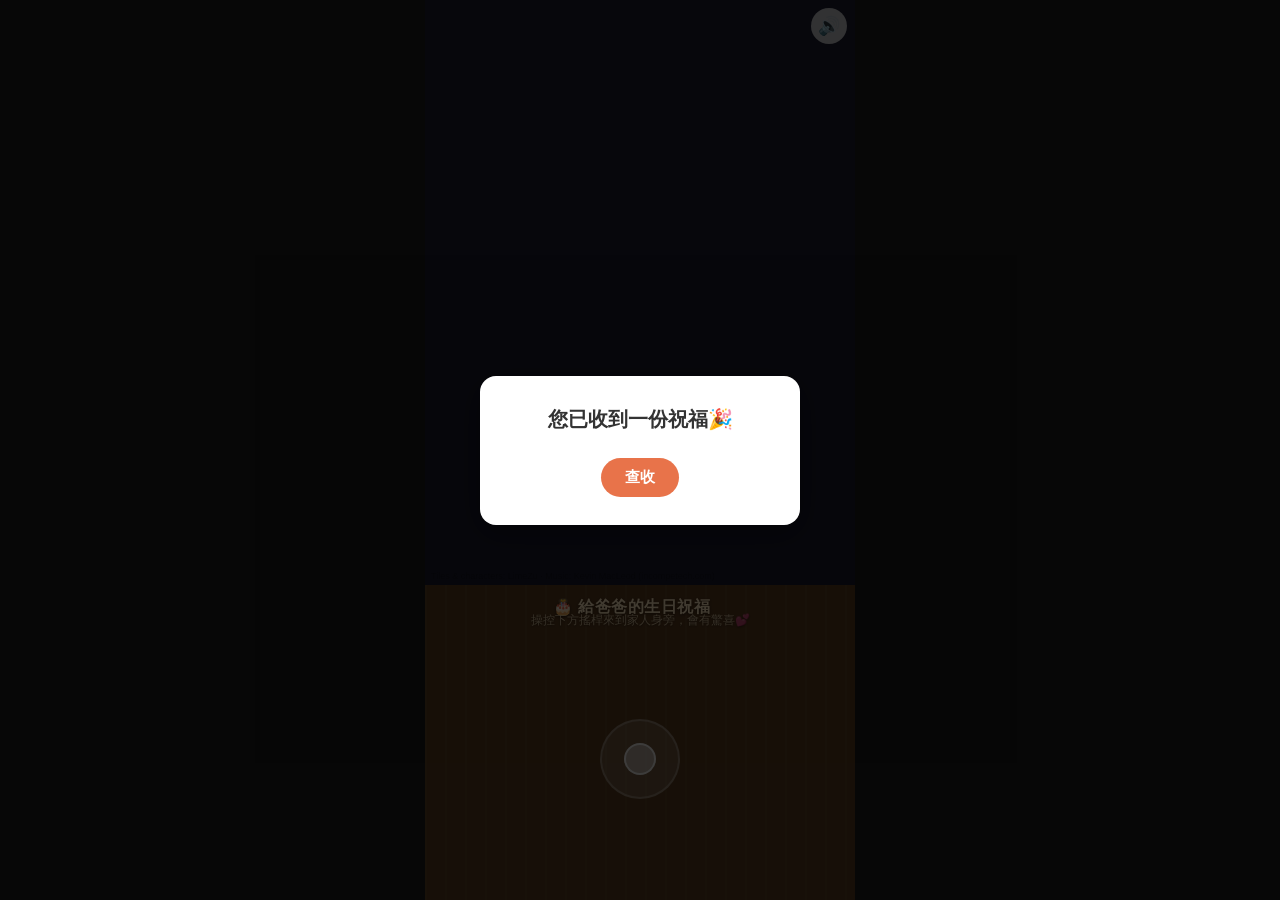
<file: index.html>
<!DOCTYPE html>
<html lang="zh-TW">
<head>
  <meta charset="UTF-8">
  <meta name="viewport" content="width=device-width, initial-scale=1.0, maximum-scale=1.0, user-scalable=no">
  <title>給爸爸的生日卡片</title>
  <link rel="stylesheet" href="style.css">
</head>
<body>

  <!-- Opening screen overlay -->
  <div id="opening-overlay" class="overlay">
    <div class="opening-card">
      <div class="opening-text">您已收到一份祝福🎉</div>
      <button id="btn-start" class="btn-primary">查收</button>
    </div>
  </div>

  <!-- Dialog window overlay -->
  <div id="dialog-overlay" class="overlay hidden">
    <div class="dialog-card">
      <div id="dialog-title" class="dialog-title"></div>
      <div id="dialog-body" class="dialog-body"></div>
      <div class="dialog-actions">
        <button id="btn-accept" class="btn-primary">接收</button>
      </div>
    </div>
  </div>

  <!-- End-game overlay -->
  <div id="endgame-overlay" class="overlay hidden">
    <div class="dialog-card">
      <div class="dialog-title">🎂 你已收到全家人的祝福！</div>
      <div class="dialog-actions">
        <button id="btn-again" class="btn-primary">再接收一次祝福</button>
      </div>
    </div>
  </div>

  <!-- Game area -->
  <div id="game-wrap">
    <div id="canvas-area">
      <canvas id="game-canvas"></canvas>
      <canvas id="confetti-canvas"></canvas>
      <!-- Top-right controls -->
      <div id="top-controls">
        <button id="btn-audio" class="icon-btn">🔊</button>
        <button id="btn-restart" class="icon-btn hidden">🔄</button>
      </div>
      <!-- Attribution -->
      <div id="attribution">Tiles &amp; characters: LimeZu · Music: Kevin MacLeod (incompetech.com)</div>
    </div>

    <!-- Bottom panel -->
    <div id="bottom-panel">
      <div id="bottom-title">🎂 給爸爸的生日祝福　</div>
      <div id="bottom-subtitle">操控下方搖桿來到家人身旁，會有驚喜💕</div>
      <div id="joystick-area">
        <div id="joystick-base">
          <div id="joystick-thumb"></div>
        </div>
      </div>
    </div>
  </div>

  <script type="module" src="js/main.js"></script>
</body>
</html>
</file>
<file: style.css>
*, *::before, *::after { box-sizing: border-box; margin: 0; padding: 0; }

body {
  background: #1a1a1a;
  display: flex;
  justify-content: center;
  align-items: center;
  height: 100dvh;
  overflow: hidden;
  font-family: 'Helvetica Neue', Arial, sans-serif;
}

#game-wrap {
  display: flex;
  flex-direction: column;
  width: 100%;
  height: 100dvh;
  max-width: 430px;
}

#canvas-area {
  position: relative;
  flex: 0 0 65%;
  background: #f5f5f0;
  overflow: hidden;
}

#game-canvas,
#confetti-canvas {
  position: absolute;
  top: 0; left: 0;
  width: 100%;
  height: 100%;
}

#confetti-canvas {
  pointer-events: none;
  z-index: 10;
}

#top-controls {
  position: absolute;
  top: 8px;
  right: 8px;
  display: flex;
  gap: 8px;
  z-index: 20;
}

.icon-btn {
  background: rgba(255,255,255,0.75);
  border: none;
  border-radius: 50%;
  width: 36px;
  height: 36px;
  font-size: 18px;
  cursor: pointer;
  display: flex;
  align-items: center;
  justify-content: center;
}

#attribution {
  position: absolute;
  bottom: 4px;
  left: 6px;
  font-size: 9px;
  color: rgba(0,0,0,0.3);
  pointer-events: none;
  z-index: 5;
}

#bottom-panel {
  flex: 0 0 35%;
  background: #5c3d1e;
  background-image: repeating-linear-gradient(
    90deg, rgba(255,255,255,0.03) 0px, rgba(255,255,255,0.03) 2px, transparent 2px, transparent 20px
  );
  display: flex;
  flex-direction: column;
  align-items: center;
  justify-content: space-around;
  padding: 12px;
}

#bottom-title {
  color: #ffe8c0;
  font-size: 16px;
  font-weight: bold;
  letter-spacing: 0.5px;
  text-shadow: 0 1px 3px rgba(0,0,0,0.5);
}

#bottom-subtitle {
  color: rgba(255, 232, 192, 0.75);
  font-size: 12px;
  margin-top: -6px;
  text-shadow: 0 1px 2px rgba(0,0,0,0.4);
}

#joystick-area {
  display: flex;
  align-items: center;
  justify-content: center;
  width: 100%;
  flex: 1;
}

#joystick-base {
  width: 80px;
  height: 80px;
  border-radius: 50%;
  background: rgba(255,255,255,0.15);
  border: 2px solid rgba(255,255,255,0.25);
  position: relative;
  touch-action: none;
}

#joystick-thumb {
  width: 32px;
  height: 32px;
  border-radius: 50%;
  background: rgba(255,255,255,0.5);
  border: 2px solid rgba(255,255,255,0.8);
  position: absolute;
  top: 50%; left: 50%;
  transform: translate(-50%, -50%);
  transition: none;
}

/* Overlays */
.overlay {
  position: fixed;
  inset: 0;
  background: rgba(0,0,0,0.75);
  display: flex;
  align-items: center;
  justify-content: center;
  z-index: 100;
}

.overlay.hidden { display: none; }
.hidden { display: none !important; }

.opening-card,
.dialog-card {
  background: #fff;
  border-radius: 16px;
  padding: 28px 24px;
  width: min(85vw, 320px);
  text-align: center;
  box-shadow: 0 8px 32px rgba(0,0,0,0.4);
}

.opening-text {
  font-size: 20px;
  font-weight: bold;
  color: #333;
  margin-bottom: 24px;
  line-height: 1.5;
}

.dialog-title {
  font-size: 17px;
  font-weight: bold;
  color: #333;
  margin-bottom: 14px;
}

.dialog-body {
  font-size: 14px;
  color: #555;
  line-height: 1.8;
  max-height: 200px;
  overflow-y: auto;
  text-align: left;
  padding: 0 4px;
  margin-bottom: 16px;
}

.dialog-actions {
  display: flex;
  gap: 10px;
  justify-content: center;
}

.btn-primary {
  background: #e8734a;
  color: #fff;
  border: none;
  border-radius: 24px;
  padding: 10px 24px;
  font-size: 15px;
  cursor: pointer;
  font-weight: bold;
}

.btn-secondary {
  background: #eee;
  color: #555;
  border: none;
  border-radius: 24px;
  padding: 10px 20px;
  font-size: 15px;
  cursor: pointer;
}

/* Fade-in for canvas area */
#canvas-area.fade-in {
  animation: fadeIn 0.5s ease forwards;
}
@keyframes fadeIn {
  from { opacity: 0; }
  to   { opacity: 1; }
}
</file>
